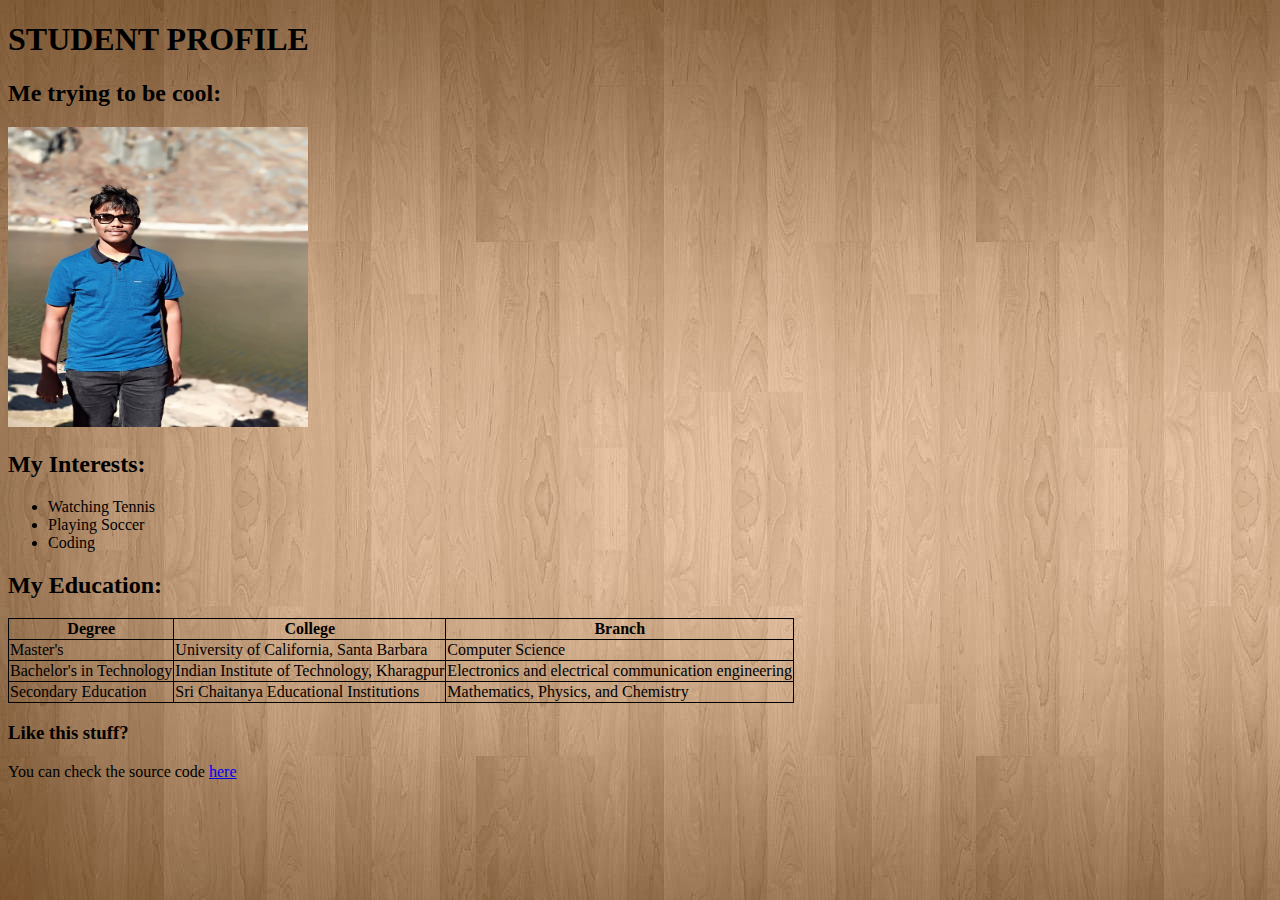
<file: index.html>
<!DOCTYPE html>
<html lang="en">
<head>
  <title>Project 0</title>
  <link rel="shortcut icon" type="image/jpg" href="favicon.jpg"/>
  <link rel="stylesheet" href="project0.css" />
</head>

<body>

<h1>STUDENT PROFILE</h1>
<h2>Me trying to be cool:</h2>

<img src="Sharath.jpg" alt="Image of Sharath" width="300" height="300">

<h2>My Interests:</h2>

<ul>
  <li>Watching Tennis</li>
  <li>Playing Soccer</li>
  <li>Coding</li>
</ul>  

<h2>My Education:</h2>

<table>
  <tr>
    <th>Degree</th>
    <th>College</th> 
    <th>Branch</th> 
  </tr>
  <tr>
    <td>Master's</td>
    <td>University of California, Santa Barbara</td>
    <td>Computer Science</td>
  </tr>
  <tr>
    <td>Bachelor's in Technology</td>
    <td>Indian Institute of Technology, Kharagpur</td>
    <td>Electronics and electrical communication engineering</td>
  </tr>

  <tr>
    <td>Secondary Education</td>
    <td>Sri Chaitanya Educational Institutions</td>
    <td>Mathematics, Physics, and Chemistry</td>
</table>

<h3>
  Like this stuff?
</h3>
<p> You can check the source code <a href="https://github.com/sharathvemula/sharathvemula.github.io" target="_blank"> here </a>
</p>
</body>
</html>
</file>
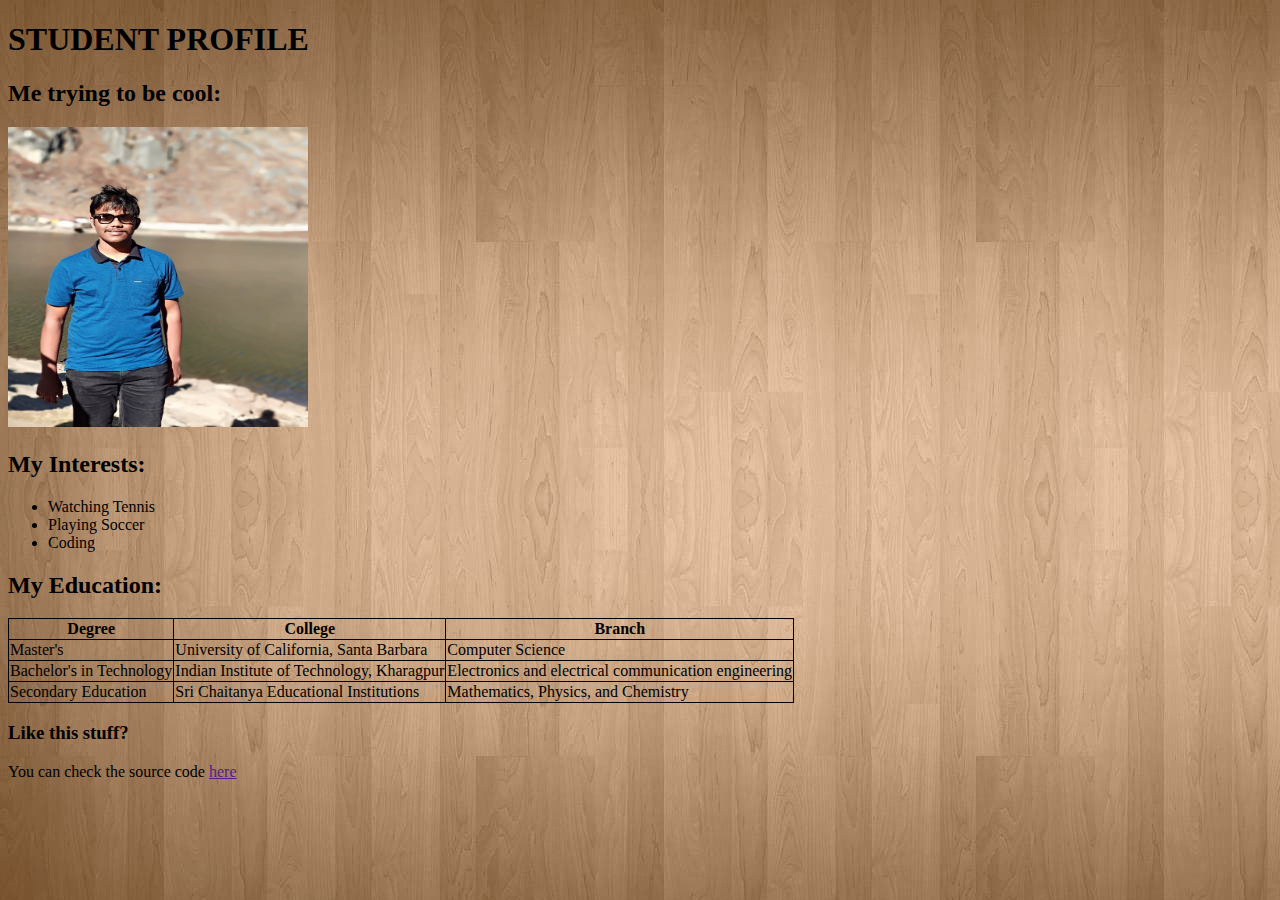
<file: Untitled.html>
<!DOCTYPE html>
<html>
<head>
  <title>Project 0</title>
  <link rel="shortcut icon" type="image/jpg" href="favicon.jpg"/>
  <link rel="stylesheet" href="project0.css" />
</head>

<body>

<h1>STUDENT PROFILE</h1>
<h2>Me trying to be cool:</h2>

<img src="Sharath.jpg" alt="Image of Sharath" width="300" height="300">

<h2>My Interests:</h2>

<ul>
  <li>Watching Tennis</li>
  <li>Playing Soccer</li>
  <li>Coding</li>
</ul>  

<h2>My Education:</h2>

<table>
  <tr>
    <th>Degree</th>
    <th>College</th> 
    <th>Branch</th> 
  </tr>
  <tr>
    <td>Master's</td>
    <td>University of California, Santa Barbara</td>
    <td>Computer Science</td>
  </tr>
  <tr>
    <td>Bachelor's in Technology</td>
    <td>Indian Institute of Technology, Kharagpur</td>
    <td>Electronics and electrical communication engineering</td>
  </tr>

  <tr>
    <td>Secondary Education</td>
    <td>Sri Chaitanya Educational Institutions</td>
    <td>Mathematics, Physics, and Chemistry</td>
</table>

<h3>
  Like this stuff?
</h3>
<p> You can check the source code <a href="" target="_blank"> here </a>
</p>
</body>
</html>
</file>
<file: project0.css>
body {
  background-image: url("background.jpg");
}

table, th, td {
  border:1px solid black;
  border-collapse: collapse;
}
</file>
